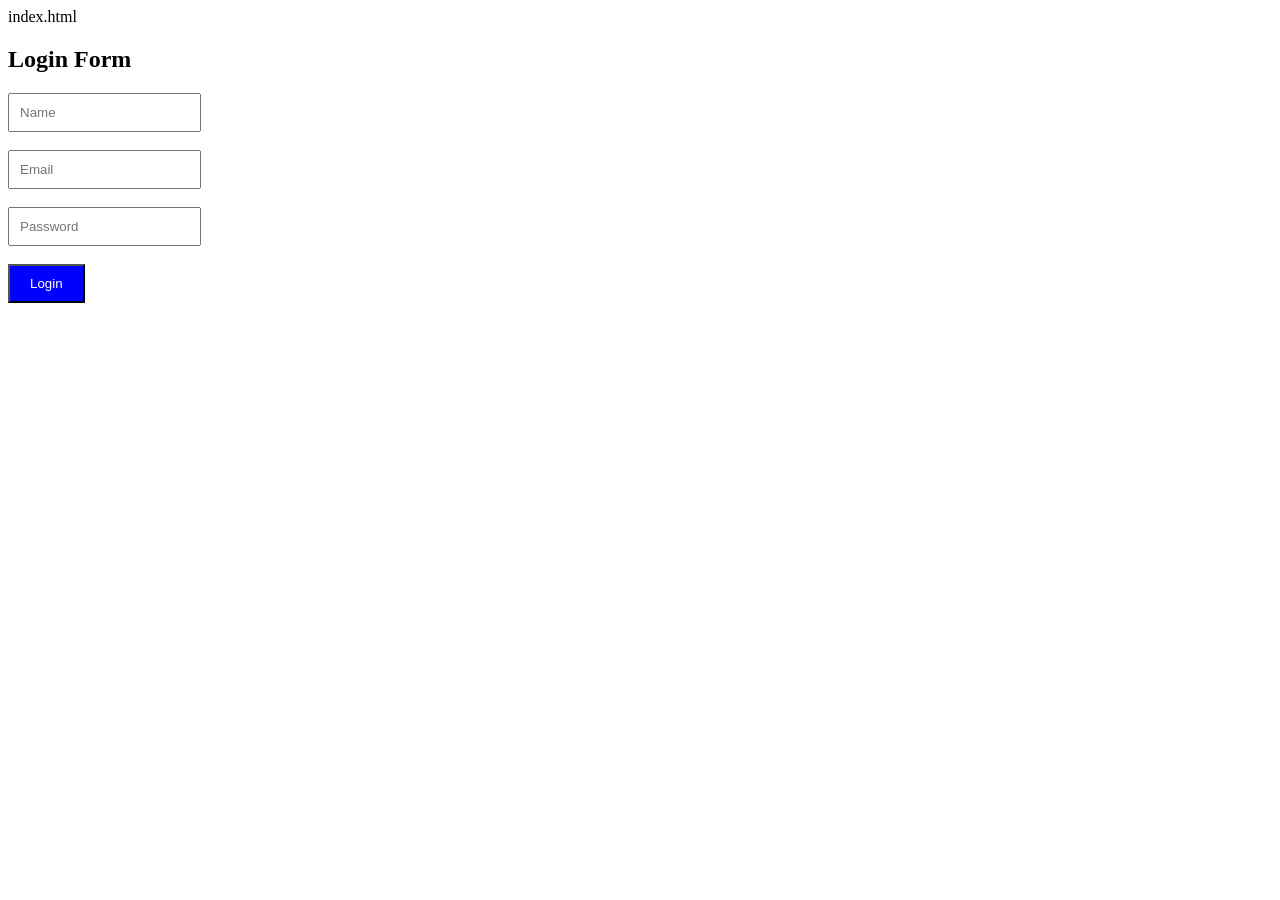
<file: index.html>
index.html


<html>
<head>
    <title>Login Page</title>
    <link rel="stylesheet" href="style.css">
</head>
<body>
    <h2>Login Form</h2>

    <form onsubmit="return login()">
        <input type="text" id="name" placeholder="Name" required><br><br>
        <input type="email" id="email" placeholder="Email" required><br><br>
        <input type="password" id="pass" placeholder="Password" required><br><br>
        <button type="submit">Login</button>
    </form>

    <p id="msg"></p>
    <script src="script.js"></script>
</body>
</html>
</file>
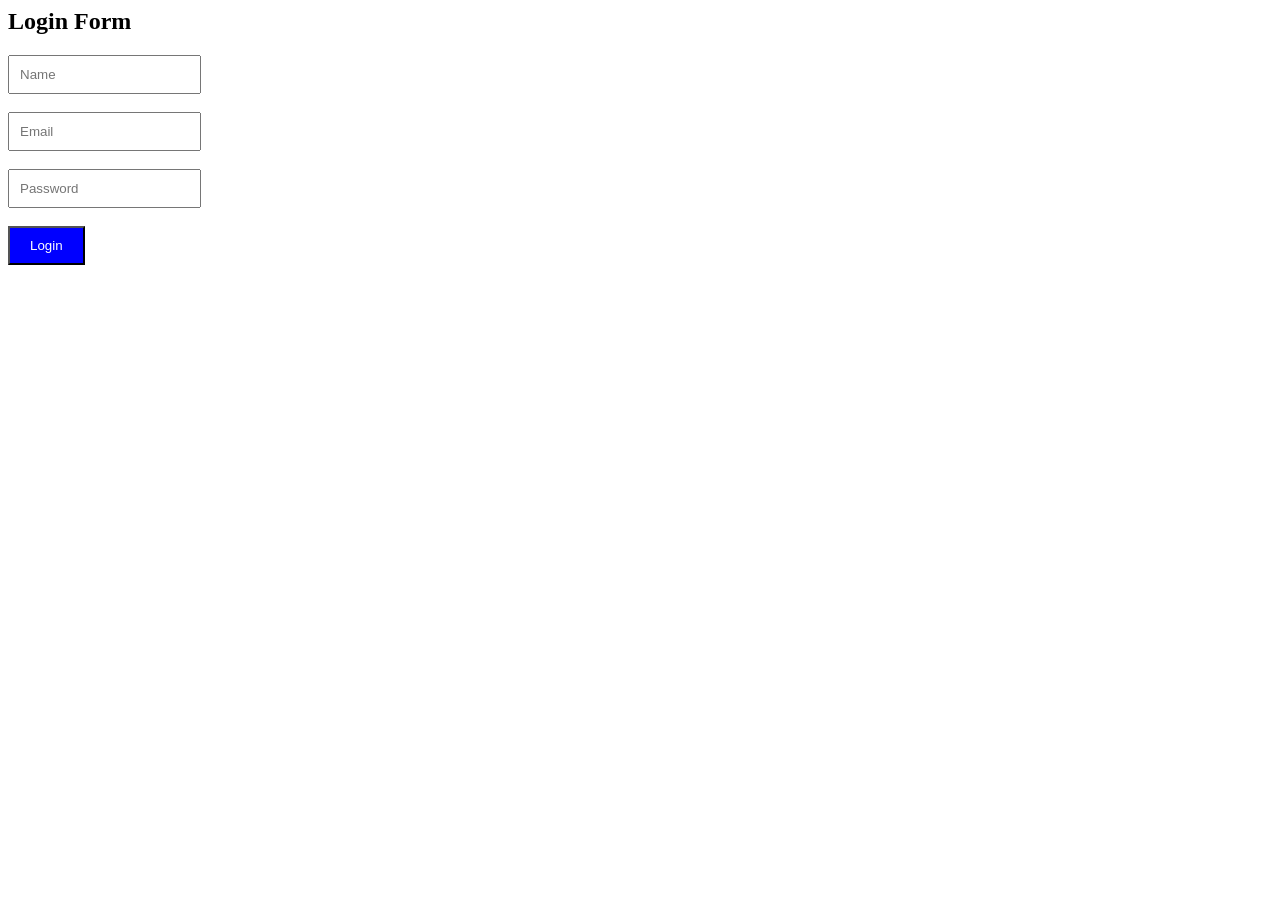
<file: exam code.html>
<html>
<head>
    <title>Login Page</title>
    <link rel="stylesheet" href="style.css">
</head>
<body>
    <h2>Login Form</h2>
    <form onsubmit="return login()">
        <input type="text" id="name" placeholder="Name" required><br><br>
        <input type="email" id="email" placeholder="Email" required><br><br>
        <input type="password" id="pass" placeholder="Password" required><br><br>
        <button type="submit">Login</button>
    </form>
    <p id="msg"></p>
    <script src="script.js"></script>
</body>
</html>
</file>
<file: style.css>
style.css


body {
    font-family: Arial;
    text-align: center;
    margin-top: 100px;
}
input {
    padding: 10px;
}
button {
    padding: 10px 20px;
    background: blue;
    color: white;
}
</file>
